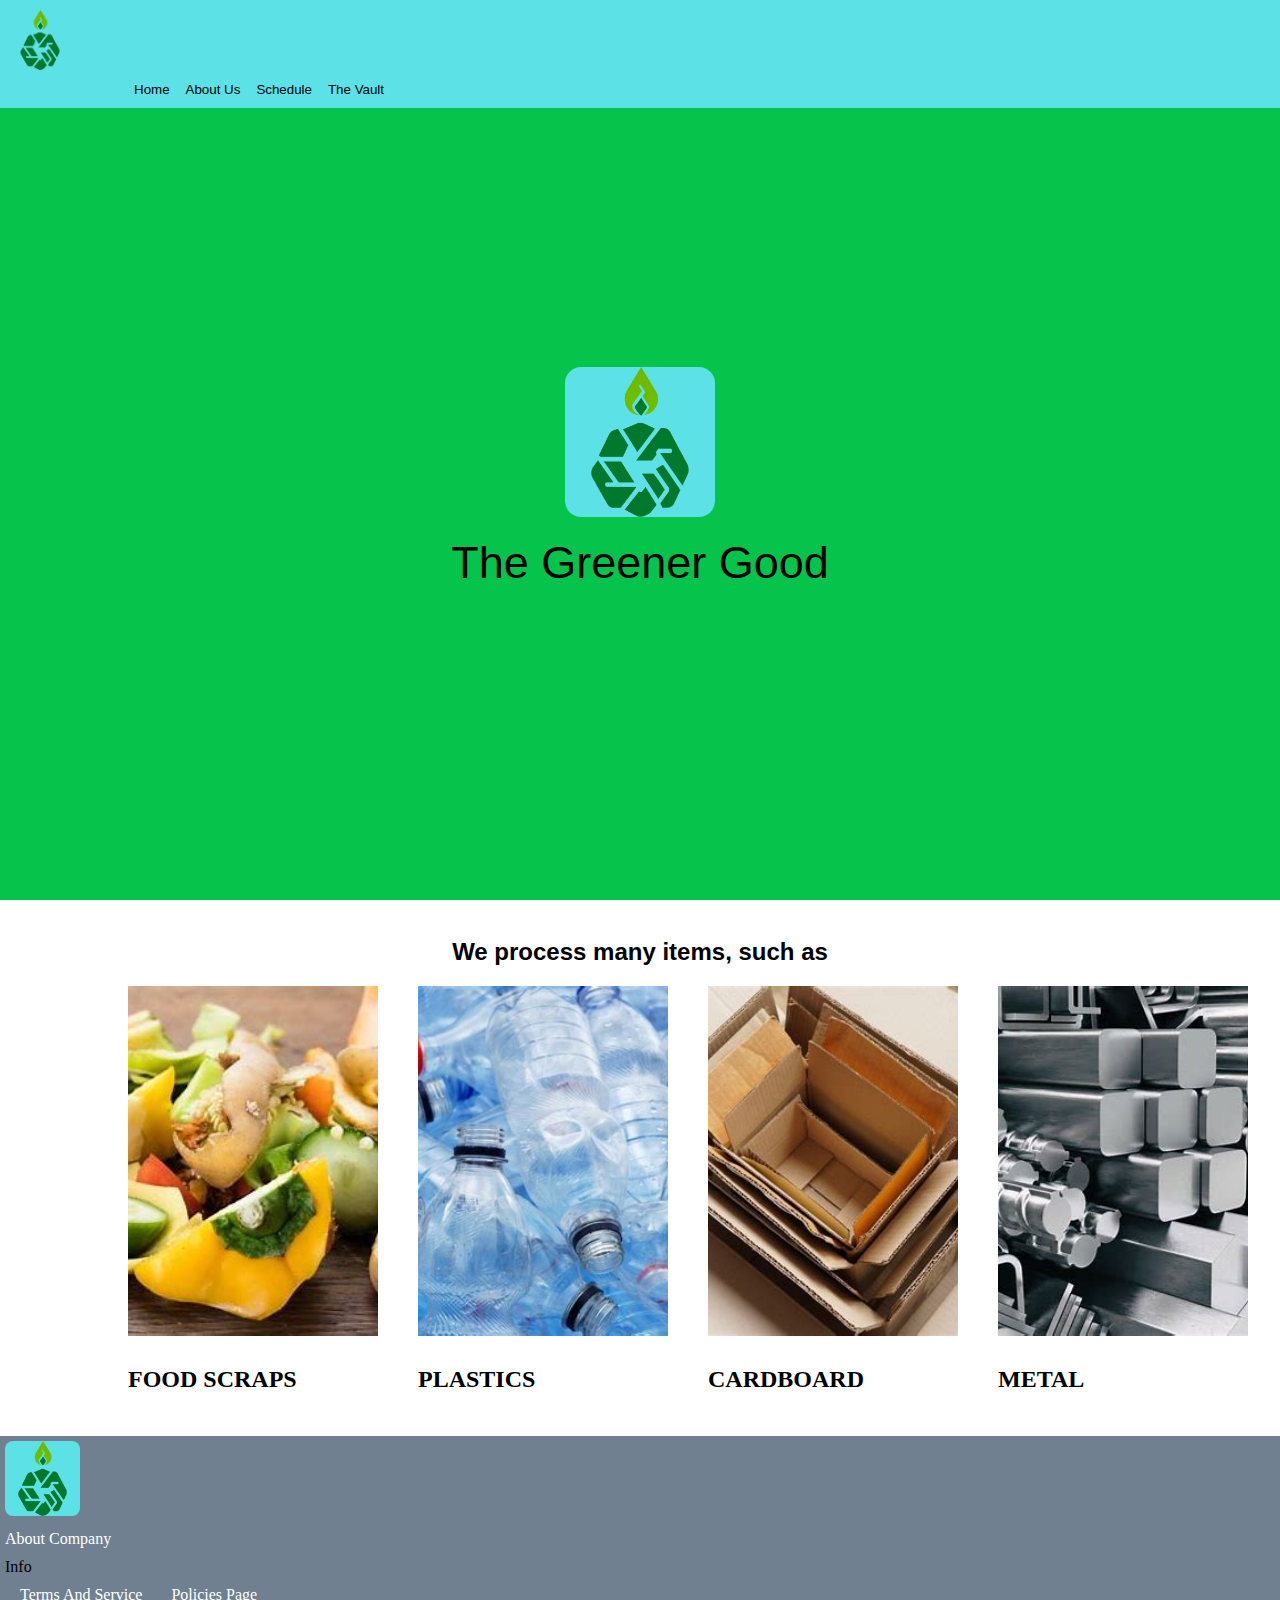
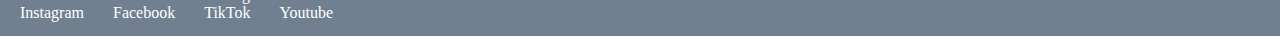
<file: index.html>
<!DOCTYPE html>
<html lang="en">
    <head>
        <meta charset="UTF-8">
        <meta name="viewpoint" width="device-width+1">

        <link rel="stylesheet" type="text/css" href="/CS89/1.css" />
        <link rel="stylesheet" type="text/css" href="/CS89/2.css" />
        <link rel="stylesheet" type="text/css" href="/CS89/FONTS.css" />
        <link rel="stylesheet" type="text/css" href="/CS89/hero-section.css" />
        <link rel="stylesheet" type="text/css" href="/CS89/HOME.css" />
        <title>Home | The Greener Good</title>
    </head>
    <body>
        <nav class="nav" id="nav">
            <a href="./index.html"><img class="logo" src="./PNG3241/The Greener Good LOGO.png" /></a>
            <div class="links-container">
                <button class="nav-btn"><a class="nav-link" href="./index.html">Home</a></button>
                <button class="nav-btn"><a class="nav-link" href="./ERT01/ABOUT.html">About Us</a></button>
                <button class="nav-btn"><a class="nav-link" href="./ERT01/SCHEDULE.html">Schedule</a></button>
                <button class="nav-btn"><a class="nav-link" href="./ERT01/VAULT.html">The Vault</a></button>
            </div>
        </nav>
        <header class="hero-section">
            <div class="content">
                <img src="./PNG3241/The Greener Good LOGO.png" class="hero-logo" alt="">
                <p class="sub-heading">The Greener Good</p>
            </div>
        </header>
        <article class="main">
            <div class="taken-stuff">
                <br>
                <h2 class="main-header">We process many items, such as</h2>
                <div class="object-container">
                    <div class="object-card">
                        <div class="object-img">
                            <img src="./PNG3241/food-scraps.png" class="object-thumb" alt="" />
                            <button class="card-btn"><a class="obj-link" href="./ERT01/FOOD SCRAPS.html">Learn More</a></button>
                        </div>
                        <div class="object-info">
                            <h2 class="object-type">Food Scraps</h2>
                            <p class="object-short-des"></p>
                        </div>
                    </div>
                    <div class="object-card">
                        <div class="object-img">
                            <img src="./PNG3241/plastic-bottles.png" class="object-thumb" alt="" />
                            <button class="card-btn"><a class="obj-link" href="./ERT01/PLASTICS.html">Learn More</a></button>
                        </div>
                        <div class="object-info">
                            <h2 class="object-type">Plastics</h2>
                            <p class="object-short-des"></p>
                        </div>
                    </div>
                    <div class="object-card">
                        <div class="object-img">
                            <img src="./PNG3241/cardboard.png" class="object-thumb" alt="" />
                            <button class="card-btn"><a class="obj-link" href="./#">Learn More</a></button>
                        </div>
                        <div class="object-info">
                            <h2 class="object-type">Cardboard</h2>
                            <p class="object-short-des"></p>
                        </div>
                    </div>
                    <div class="object-card">
                        <div class="object-img">
                            <img src="./PNG3241/metals.png" class="object-thumb" alt="" />
                            <button class="card-btn"><a class="obj-link" href="#">Learn More</a></button>
                        </div>
                        <div class="object-info">
                            <h2 class="object-type">Metal</h2>
                            <p class="object-short-des"></p>
                        </div>
                    </div>
                    <div class="object-card">
                        <div class="object-img">
                            <img src="./PNG3241/glass-bottles.png" class="object-thumb" alt="" />
                            <button class="card-btn"><a class="obj-link" href="#">Learn More</a></button>
                        </div>
                        <div class="object-info">
                            <h2 class="object-type">Glass</h2>
                            <p class="object-short-des"></p>
                        </div>
                    </div>
                    <div class="object-card">
                        <div class="object-img">
                            <img src="./PNG3241/paper.png" class="object-thumb" alt="" />
                            <button class="card-btn"><a class="obj-link" href="#">Learn More</a></button>
                        </div>
                        <div class="object-info">
                            <h2 class="object-type">Paper</h2>
                            <p class="object-short-des"></p>
                        </div>
                    </div>
                    <div class="object-card">
                        <div class="object-img">
                            <img src="./PNG3241/textiles.png" class="object-thumb" alt="" />
                            <button class="card-btn"><a class="obj-link" href="#">Learn More</a></button>
                        </div>
                        <div class="object-info">
                            <h2 class="object-type">Textiles</h2>
                            <p class="object-short-des"></p>
                        </div>
                    </div>
                    <div class="object-card">
                        <div class="object-img">
                            <img src="./PNG3241/computer.png" class="object-thumb" alt="" />
                            <button class="card-btn"><a class="obj-link" href="#">Learn More</a></button>
                        </div>
                        <div class="object-info">
                            <h2 class="object-type">Computer Products</h2>
                            <p class="object-short-des"></p>
                        </div>
                    </div>
                    <button class="more"><a href="">See the Full List of Processed Items</a></button>
                </div>
            </div>
            <div class="note">
            
            </div>
        </article>
        <div class="side">
            <a href=""><i class='fab fa-isntagram' style="font-size: 36px"></i></a>
        </div>
        <footer class="boot">
            <div class="boot-contents">
                <img src="./PNG3241/The Greener Good LOGO.png" class="logo-boot" alt="" />
                <p class="boot-title">about company</p>
                <p class="info">info</p>
                <p class="info"></p>
                <p class="info"></p>
                <div class="socials-container">
                    <div>
                        <a href="#" class="socials-link">Terms and Service</a>
                        <a href="#" class="socials-link">Policies Page</a>
                    </div>
                    <div>
                        <a href="#" class="socials-link1">Instagram</a>
                        <a href="#" class="socials-link1">Facebook</a>
                        <a href="#" class="socials-link1">TikTok</a>
                        <a href="#" class="socials-link1">Youtube</a>
                    </div>
                    <br>
                </div>
            </div>
        </footer>
    </body>
</html>
</file>
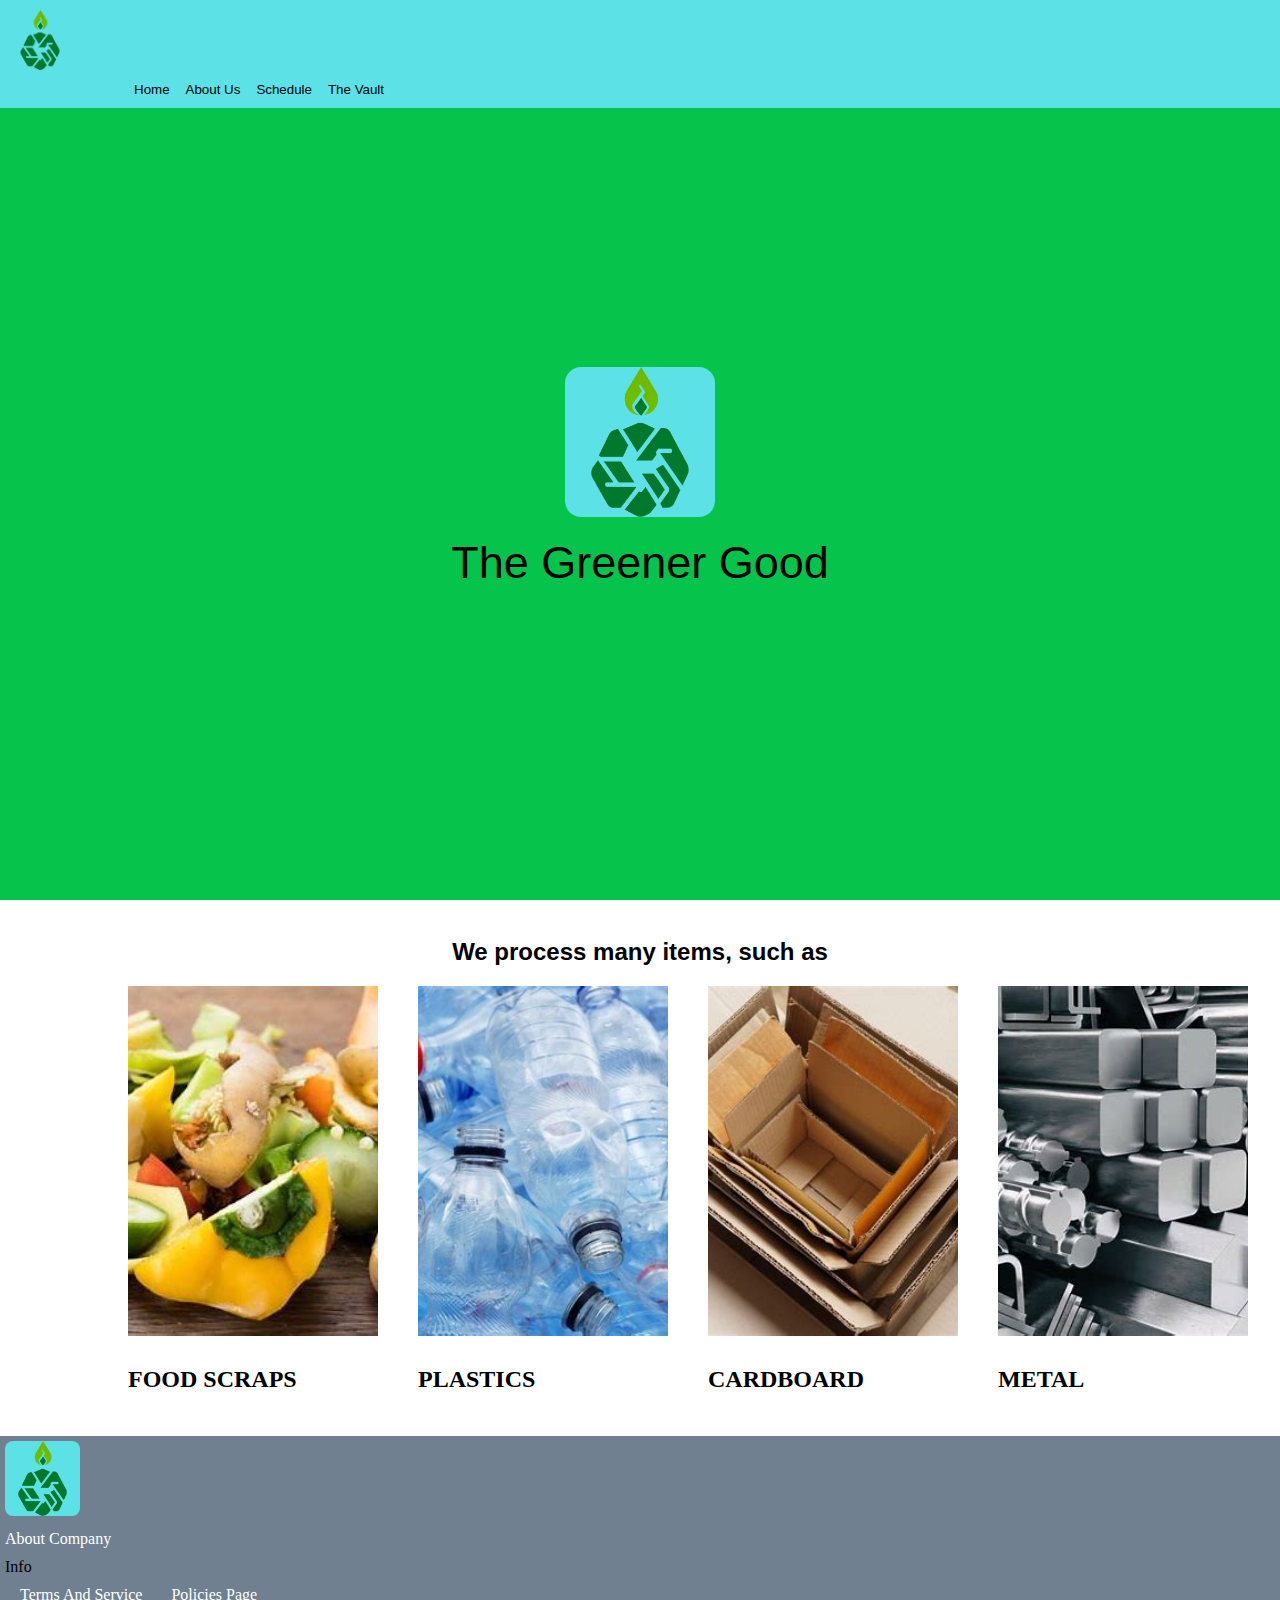
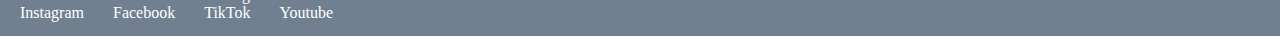
<file: CORE.html>
<!DOCTYPE html>
<html lang="en">
    <head>
        <meta charset="UTF-8">
        <meta name="viewpoint" width="device-width+1">

        <link rel="stylesheet" type="text/css" href="/CS89/1.css" />
        <link rel="stylesheet" type="text/css" href="/CS89/2.css" />
        <link rel="stylesheet" type="text/css" href="/CS89/FONTS.css" />
        <link rel="stylesheet" type="text/css" href="/CS89/hero-section.css" />
        <link rel="stylesheet" type="text/css" href="/CS89/HOME.css" />
        <title>Home | The Greener Good</title>
    </head>
    <body>
        <nav class="nav" id="nav">
            <a href="CORE.html"><img class="logo" src="/PNG3241/The Greener Good LOGO.png" /></a>
            <div class="links-container">
                <button class="nav-btn"><a class="nav-link" href="/CORE.html">Home</a></button>
                <button class="nav-btn"><a class="nav-link" href="/ERT01/ABOUT.html">About Us</a></button>
                <button class="nav-btn"><a class="nav-link" href="/ERT01/SCHEDULE.html">Schedule</a></button>
                <button class="nav-btn"><a class="nav-link" href="/ERT01/VAULT.html">The Vault</a></button>
            </div>
        </nav>
        <header class="hero-section">
            <div class="content">
                <img src="/PNG3241/The Greener Good LOGO.png" class="hero-logo" alt="">
                <p class="sub-heading">The Greener Good</p>
            </div>
        </header>
        <article class="main">
            <div class="taken-stuff">
                <br>
                <h2 class="main-header">We process many items, such as</h2>
                <div class="object-container">
                    <div class="object-card">
                        <div class="object-img">
                            <img src="/PNG3241/food-scraps.png" class="object-thumb" alt="" />
                            <button class="card-btn"><a class="obj-link" href="/ERT01/FOOD SCRAPS.html">Learn More</a></button>
                        </div>
                        <div class="object-info">
                            <h2 class="object-type">Food Scraps</h2>
                            <p class="object-short-des"></p>
                        </div>
                    </div>
                    <div class="object-card">
                        <div class="object-img">
                            <img src="/PNG3241/plastic-bottles.png" class="object-thumb" alt="" />
                            <button class="card-btn"><a class="obj-link" href="/ERT01/PLASTICS.html">Learn More</a></button>
                        </div>
                        <div class="object-info">
                            <h2 class="object-type">Plastics</h2>
                            <p class="object-short-des"></p>
                        </div>
                    </div>
                    <div class="object-card">
                        <div class="object-img">
                            <img src="/PNG3241/cardboard.png" class="object-thumb" alt="" />
                            <button class="card-btn"><a class="obj-link" href="#">Learn More</a></button>
                        </div>
                        <div class="object-info">
                            <h2 class="object-type">Cardboard</h2>
                            <p class="object-short-des"></p>
                        </div>
                    </div>
                    <div class="object-card">
                        <div class="object-img">
                            <img src="/PNG3241/metals.png" class="object-thumb" alt="" />
                            <button class="card-btn"><a class="obj-link" href="#">Learn More</a></button>
                        </div>
                        <div class="object-info">
                            <h2 class="object-type">Metal</h2>
                            <p class="object-short-des"></p>
                        </div>
                    </div>
                    <div class="object-card">
                        <div class="object-img">
                            <img src="/PNG3241/glass-bottles.png" class="object-thumb" alt="" />
                            <button class="card-btn"><a class="obj-link" href="#">Learn More</a></button>
                        </div>
                        <div class="object-info">
                            <h2 class="object-type">Glass</h2>
                            <p class="object-short-des"></p>
                        </div>
                    </div>
                    <div class="object-card">
                        <div class="object-img">
                            <img src="/PNG3241/paper.png" class="object-thumb" alt="" />
                            <button class="card-btn"><a class="obj-link" href="#">Learn More</a></button>
                        </div>
                        <div class="object-info">
                            <h2 class="object-type">Paper</h2>
                            <p class="object-short-des"></p>
                        </div>
                    </div>
                    <div class="object-card">
                        <div class="object-img">
                            <img src="/PNG3241/textiles.png" class="object-thumb" alt="" />
                            <button class="card-btn"><a class="obj-link" href="#">Learn More</a></button>
                        </div>
                        <div class="object-info">
                            <h2 class="object-type">Textiles</h2>
                            <p class="object-short-des"></p>
                        </div>
                    </div>
                    <div class="object-card">
                        <div class="object-img">
                            <img src="/PNG3241/computer.png" class="object-thumb" alt="" />
                            <button class="card-btn"><a class="obj-link" href="#">Learn More</a></button>
                        </div>
                        <div class="object-info">
                            <h2 class="object-type">Computer Products</h2>
                            <p class="object-short-des"></p>
                        </div>
                    </div>
                    <button class="more"><a href="">See the Full List of Processed Items</a></button>
                </div>
            </div>
            <div class="note">
            
            </div>
        </article>
        <div class="side">
            <a href=""><i class='fab fa-isntagram' style="font-size: 36px"></i></a>
        </div>
        <footer class="boot">
            <div class="boot-contents">
                <img src="/PNG3241/The Greener Good LOGO.png" class="logo-boot" alt="" />
                <p class="boot-title">about company</p>
                <p class="info">info</p>
                <p class="info"></p>
                <p class="info"></p>
                <div class="socials-container">
                    <div>
                        <a href="#" class="socials-link">Terms and Service</a>
                        <a href="#" class="socials-link">Policies Page</a>
                    </div>
                    <div>
                        <a href="#" class="socials-link1">Instagram</a>
                        <a href="#" class="socials-link1">Facebook</a>
                        <a href="#" class="socials-link1">TikTok</a>
                        <a href="#" class="socials-link1">Youtube</a>
                    </div>
                    <br>
                </div>
            </div>
        </footer>
    </body>
</html>
</file>
<file: CS89/1.css>
.tab {
    overflow: hidden;
    border: 1px solid;
    background-color: inherit;
}

.tab button {
    background-color: inherit;
    float: left;
    border: none;
    outline: none;
    cursor: pointer;
    padding: 14px 16px;
    transition: 0.3s;
    font-size: 17px;
}

.tab button:hover {
    background-color: #4d4d4d;
}

.tab button.active {
    background-color: #ccc;
}

.tabcontent {
    display: none;
    padding: 6px 12px;
    border: 1px solid #ccc;
    border-top: none;
}
</file>
<file: CS89/2.css>
.boot {
    background-color: slategrey;
    top: auto;
    left: 0;
    height: 200px;
}

.boot-title, .info {
    color: black auto;
    margin: 10px 0;
    text-transform: capitalize;
    margin-left: 5px;
    margin-right: 5px;
}

.logo-boot {
    width: 75px;
    border-radius: 8px;
    margin-top: 5px;
    margin-left: 5px;
}

.boot-title {
    color: white;
}

.boot-socials-container {
    margin-top: 40px;
    display: flex;
    justify-content: space-between;
}

.socials-link, .socials-link1 {
    color: white;
    margin-left: 20px;
    text-transform: capitalize;
    text-decoration: none;
    display: inline-block;
    margin-right: 5px;
}
</file>
<file: CS89/FONTS.css>
@import url('https://fonts.googleapis.com/css2?family=Bona+Nova+SC:ital,wght@0,400;0,700;1,400&family=Raleway:ital,wght@0,100..900;1,100..900&family=Roboto+Slab:wght@100..900&display=swap');
@import url('https://fonts.googleapis.com/css2?family=Montserrat:ital,wght@0,100..900;1,100..900&display=swap');
@import url('https://fonts.googleapis.com/css2?family=Ubuntu:ital,wght@0,300;0,400;0,500;0,700;1,300;1,400;1,500;1,700&display=swap');

.main-header {
    font-family: sans-serif, 'Times New Roman', Times, serif;
}

.links-container {
    font-family: url('https://fonts.googleapis.com/css2?family=Bona+Nova+SC:ital,wght@0,400;0,700;1,400&family=Raleway:ital,wght@0,100..900;1,100..900&family=Roboto+Slab:wght@100..900&display=swap');
}
</file>
<file: CS89/hero-section.css>
@import '0.css';

.hero-section {
    width: 100%;
    height: calc(100vh - 100px);
    display: flex;
    justify-content: center;
    align-items: center;
    background-color: #06C44B;
    background-repeat: none;
    background-origin: calc(100%-50%);
    margin-top: 100px;
    overflow: hidden;
}

.hero-section .hero-logo {
    height: 150px;
    display: block;
    margin: auto;
    border-radius: 16px;
    margin-bottom: 20px;
}

.hero-section .sub-heading {
    margin-top: 0px;
    text-align: center;
    color: black;
    text-transform: capitalize;
    font-size: 45px;
    font-weight: 300;
    font-family: Arial, Helvetica, sans-serif;
}
</file>
<file: CS89/HOME.css>
.main-header {
    size: 35px;
    align-items: center;
    text-align: center;
    font-family: Arial, Helvetica, sans-serif;
}

.object-container {
    padding: 0 10vw;
    display: flex;
    overflow-x: auto;
    scroll-behavior: smooth;
}

.object-container::-webkit-scrollbar {
    display: none;
}

.object-card {
    flex: 0 0 auto;
    width: 250px;
    height: 450px;
    margin-right: 40px;
}

.object-img {
    position: relative;
    width: 100%;
    height: 350px;
    overflow: hidden;
}

.object-img:hover a {
    text-decoration: none;
    color: black;
}

.object-thumb {
    width: 100%;
    height: 350px;
    object-fit: cover;
}

.card-btn {
    position: absolute;
    bottom: 10px;
    left: 50%;
    transform: translateX(-50%);
    padding: 10px;
    width: 90%;
    text-transform: capitalize;
    border: none;
    outline: none;
    background: #fff;
    border-radius: 5px;
    transition: 0.5s;
    cursor: pointer;
    opacity: 0;
    font-family: 'Times New Roman', Times, serif;
}

.object-card:hover .card-btn {
    opacity: 1;
}

.card-btn:hover {
    background: #efefef;
}

.object-info {
    width: 100%;
    height: 100px;
    padding-top: 10px;
}

.object-type {
    text-transform: uppercase;
    font-family: Georgia, 'Times New Roman', Times, serif;
}

.object-short-des {
    width: 100%;
    height: 20px;
    line-height: 20px;
    overflow: hidden;
    opacity: 0.5;
    text-transform: capitalize;
    margin: 5px 0;
}

.product-container {
    display: grid;
    grid-template-columns: repeat(1, 1fr);
    height: auto;
    grid-row-gap: 40px;
}

.more {
    background-color: inherit;
}

.more a {
    list-style-type: none;
    text-decoration: none;
    color: black;
}
</file>
